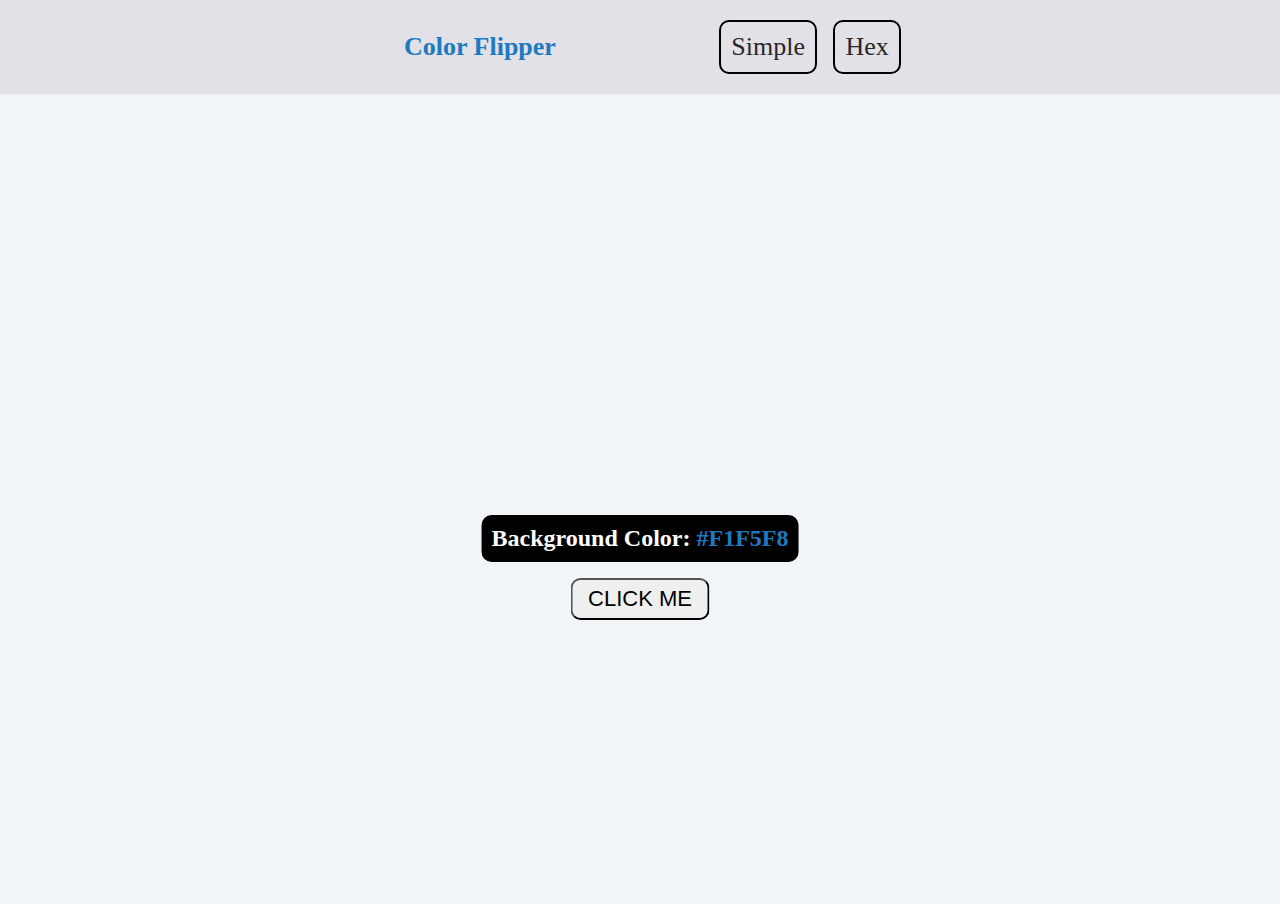
<file: index.html>
<html lang="en">
<head>
    <meta charset="UTF-8">
    <meta http-equiv="X-UA-Compatible" content="IE=edge">
    <meta name="viewport" content="width=device-width, initial-scale=1.0">
    <link rel="stylesheet" href="style.css">
    <title>COLOR FLIPPER</title>
</head>
<body>
    <!-- html for the main section -->
    <section class="header">
        <nav>
            <h4>Color Flipper</h4>
            <ul class="nav-links">
                <li><a href="/index.html">Simple</a></li>
                <li><a href="/hex.html">Hex</a></li>
            </ul>
        </nav>
    </section>
    <!-- html for the main section -->
    <section class="main">
        <div>
            <h2>background color: <span class="color">#f1f5f8 </span></h2>
            <button id="btn">click me</button>
        </div>
    </section>
    <!-- javascript code -->
    <script src="/app.js "></script>
</body>
</html>
</file>
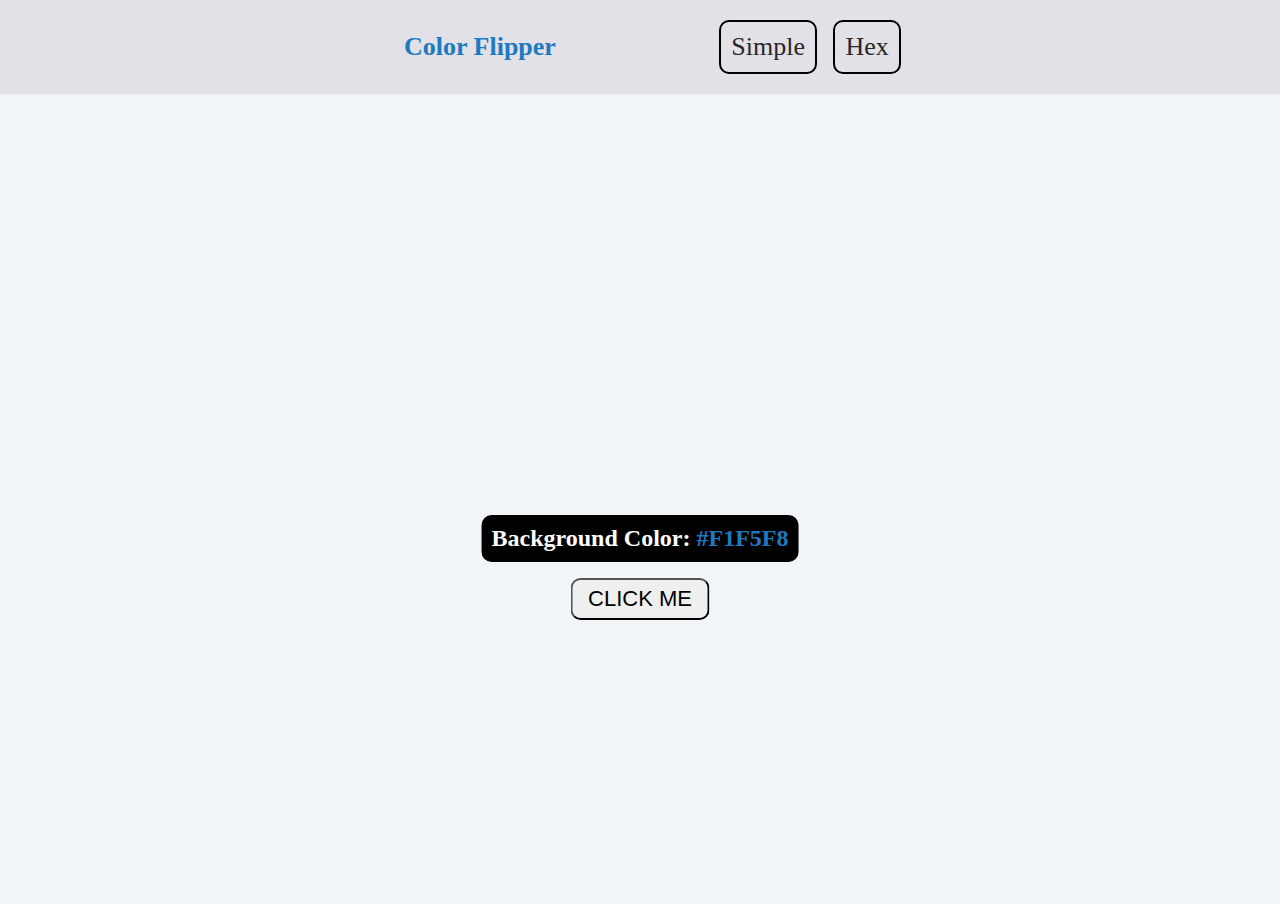
<file: hex.html>
<html lang="en">
<head>
    <meta charset="UTF-8">
    <meta http-equiv="X-UA-Compatible" content="IE=edge">
    <meta name="viewport" content="width=device-width, initial-scale=1.0">
    <link rel="stylesheet" href="style.css">
    <title>COLOR FLIPPER</title>
</head>
<body>
    <!-- html for the main section -->
    <section class="header">
        <nav>
            <h4>Color Flipper</h4>
            <ul class="nav-links">
                <li><a href="/index.html">Simple</a></li>
                <li><a href="/hex.html">Hex</a></li>
            </ul>
        </nav>
    </section>
    <!-- html for the main section -->
    <section class="main">
        <div>
            <h2>background color: <span class="color">#f1f5f8 </span></h2>
            <button id="btn">click me</button>
        </div>
    </section>
    
    
    <!-- javascript code -->
    <script src="/apptwo.js "></script>
</body>
</html>
</file>
<file: style.css>
*{
    margin: 0;
    padding: 0;
    box-sizing: border-box;
}
/* css for the header section */
.header{
    width: 100%;
    background: #fff;
    background: rgb(225, 225, 231);
    box-shadow: rgba(0, 0, 0, 0.1) 4px 9px 25px -10px;
}
.header nav{
    width: 40%;
    margin: auto;
    text-align: center;
    color: #1e7ac0;
    font-size: 26px;
    font-weight: 500;
    display: flex;
    justify-content: space-between;
    align-items: center;
    height: fit-content;
    padding: 20px 20px;
}
.header nav a{
    text-decoration: none;
    color: #292727;
}
.header nav li{
    list-style: none;
    margin: 0 5%;
    border: 2px solid black;
    padding: 10px;
    border-radius: 10px;
}
.header nav .nav-links{
    display: flex;
    justify-content: space-between;
} 
/* css for the main section */
.main{
    position: relative;
    height: 90vh;
    width: 100%;
    background: #f1f5f8 ;
}
.main div{
    position: absolute;
    text-align: center;
    left: 50%;
    top: 50%;
    transform: translateX(-50%);
}
.main div h2{
    text-transform: capitalize;
    margin: 5% 0;
    padding: 10px;
    border-radius: 10px;
    background-color: black;
    color: #fff;
}
.main div h2 span{
    text-transform: uppercase;
    color: #1e7ac0;
}
.main div button{
    padding: 2% 5%;
    font-size: 22px;
    text-transform: uppercase;
    border-radius: 10px;
}

@media(max-width: 850px){
    
    .header nav{
        display: block;
        text-align: center;
        width: 100%;
    }
    .header nav .nav-links{
        display: block;
        width: 100%;
    } 
    .header nav h4{
        margin-bottom: 10px;
    } 
    .main{
        height: 70vh;
    }


}
</file>
